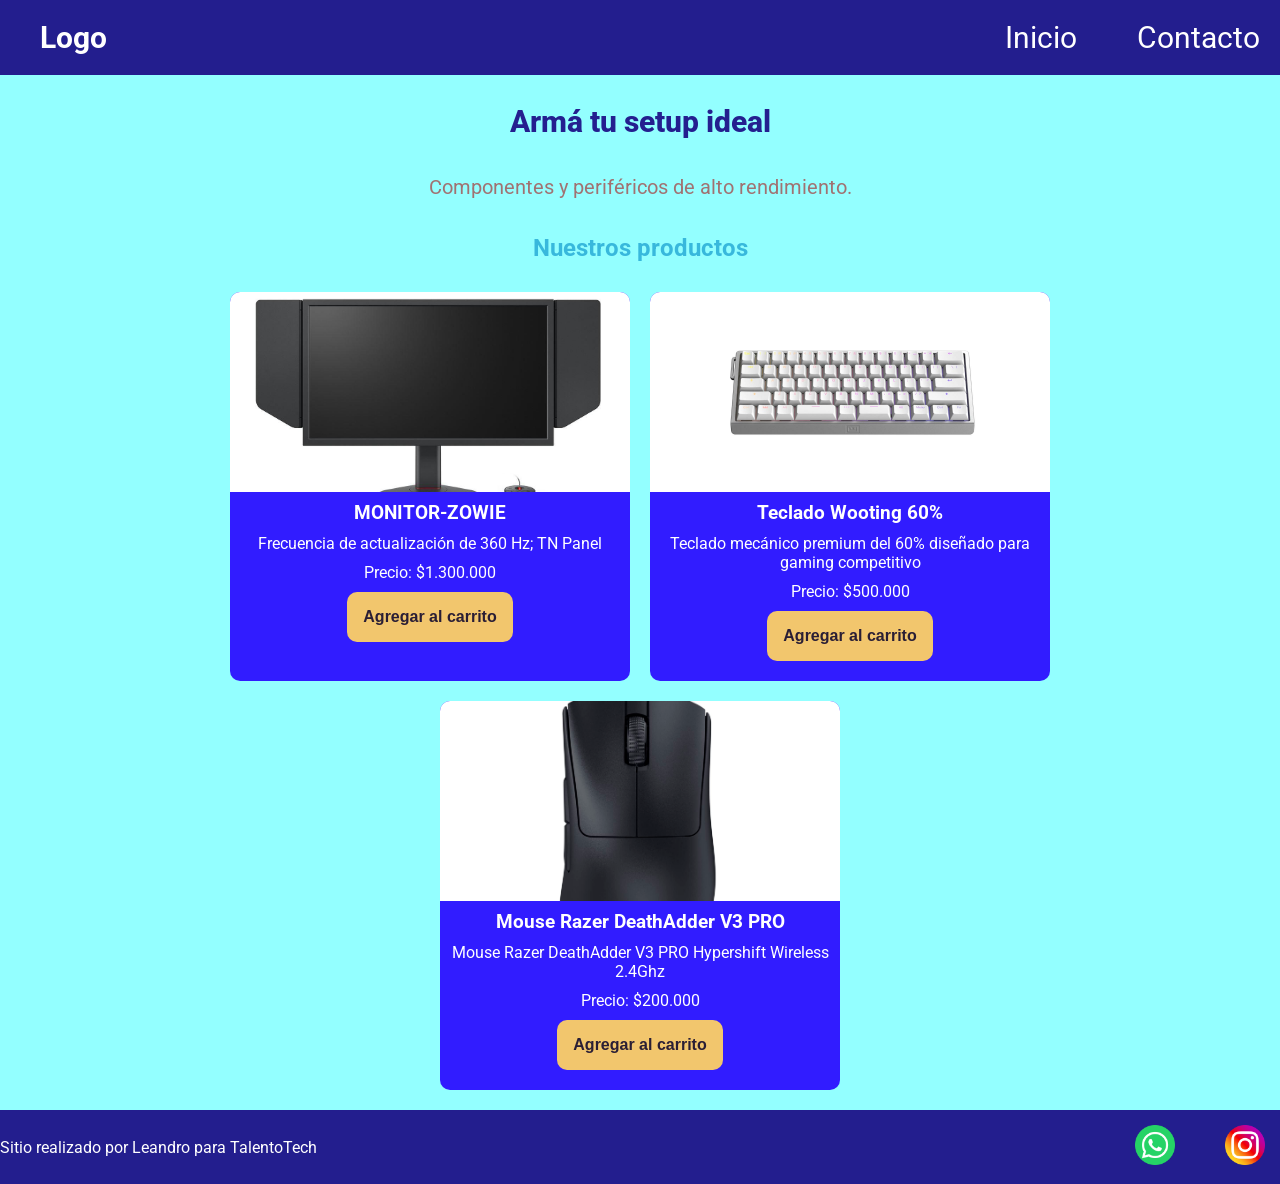
<file: index.html>
<!DOCTYPE html>
<html lang="es">
    <head>
        <meta charset="UTF-8">
        <meta name="viewport" content="width=device-width, initial-scale=1.0">
        <title>Inicio | TechStore</title>
        <link href="https://fonts.googleapis.com/css2?family=Roboto:wght@400;700&family=Montserrat:wght@600&display=swap" rel="stylesheet">
        <link rel="stylesheet" href="./css/styles.css"/>
    </head>
    <body>
        <header>
            <div class="div-logo"><a class="logo" href="./index.html">Logo</a></div>

            <nav class="header-nav">
                <ul class="nav-links">
                    <li><a href="./index.html">Inicio</a></li>
                    <li><a href="./pages/contacto.html">Contacto</a></li>
                </ul>
            </nav>
        </header>

        <main>
            <h1 class="titulo-home text-secondary">Armá tu setup ideal</h1>
            <p  class="parrafo">Componentes y periféricos de alto rendimiento.</p>

            <section>
                <h2 class="titulo-productos">Nuestros productos</h2>
                <div class="contenedor-tarjetas">
                    <article class="card text-dark">
                        <img src="./img/MONITOR-ZOWIE.jpg" alt="Monitor Zowie 360hz">
                        <h3>MONITOR-ZOWIE</h3>
                        <p>Frecuencia de actualización de 360 Hz; TN Panel</p>
                        <p>Precio: $1.300.000</p>
                        <button class="btn bg-secondary text-dark">
                            Agregar al carrito
                        </button>
                    </article>

                    <article class="card">
                        <img src="./img/Wooting-60HE-v2-04.jpg" alt="Teclado Wooting 60%">
                        <h3>Teclado Wooting 60%</h3>
                        <p>Teclado mecánico premium del 60% diseñado para gaming competitivo</p>
                        <p>Precio: $500.000</p>
                        <button class="btn bg-secondary text-dark">
                            Agregar al carrito
                        </button>
                    </article>

                    <article class="card">
                        <img src="./img/MOUSE-RAZER.jpg" alt="Mouse Razer">
                        <h3>Mouse Razer DeathAdder V3 PRO</h3>
                        <p>Mouse Razer DeathAdder V3 PRO Hypershift Wireless 2.4Ghz</p>
                        <p>Precio: $200.000</p>
                        <button class="btn bg-secondary text-dark">
                            Agregar al carrito
                        </button>
                    </article>
                </div>
            </section>
        </main>

        <footer>
            <p>Sitio realizado por Leandro para TalentoTech</p>
            <nav>
                <ul class="footer-list">
                    <li><img src="./img/Whatsapp.png" alt="logo de whatsapp"></li>
                    <li><img src="./img/Instagram.png" alt="logo de instagram"></li>
                </ul>
            </nav>
        </footer>
    </body>
</html>
</file>
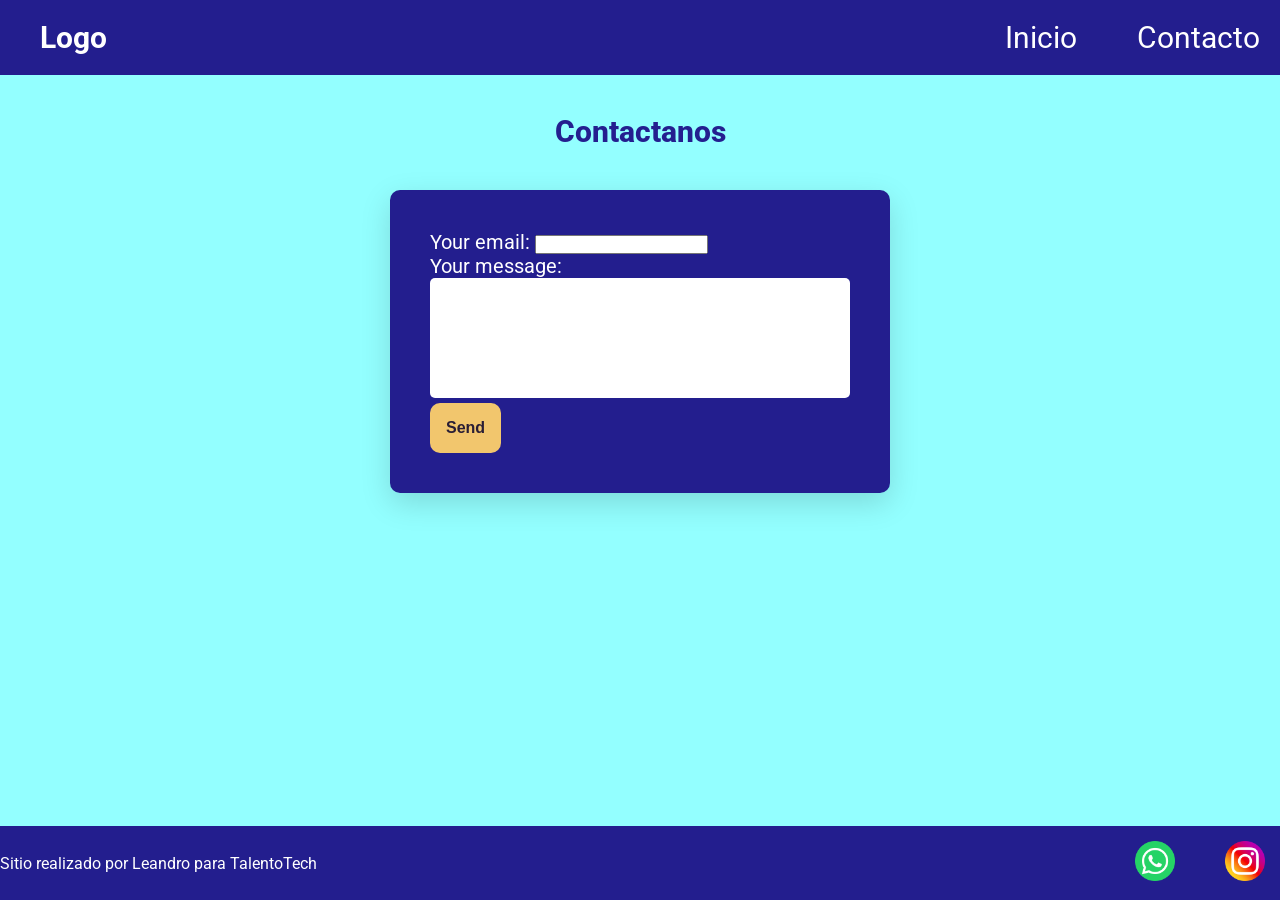
<file: pages/Contacto.html>
<!DOCTYPE html>
<html lang="es">
    <head>
        <meta charset="UTF-8">
        <meta name="viewport" content="width=device-width, initial-scale=1.0">
        <title>Contacto | TechStore</title>
        <link href="https://fonts.googleapis.com/css2?family=Roboto:wght@400;700&family=Montserrat:wght@600&display=swap" rel="stylesheet">
        <link rel="stylesheet" href="../css/styles.css">
    </head>
    <body>
        <header>
            <div class="div-logo"><a class="logo" href="../index.html">Logo</a></div>
            <nav class="header-nav">
                <ul class="nav-links">
                    <li><a href="../index.html">Inicio</a></li>
                    <li><a href="./contacto.html">Contacto</a></li>
                </ul>
            </nav>
        </header>

        <main>
            <h1 class="titulo-contacto text-secondary">Contactanos</h1>

            <form class="form-contacto" action="" method="POST">
                <div class="grupo-input">
                    <label for="email">Your email:</label>
                    <input id="email" type="email" name="email">
                </div>
                <div class="grupo-input">
                    <label for="mensaje">Your message:</label>
                    <textarea id="mensaje" name="message"></textarea>
                </div>
                <button class="btn bg-secondary text-dark" type="submit">Send</button>
            </form>
    </main>

    <footer>
        <p>Sitio realizado por Leandro para TalentoTech</p>
        <nav>
            <ul class="footer-list">
            <li><img src="../img/Whatsapp.png" alt="logo de whatsapp" /></li>
            <li><img src="../img/Instagram.png" alt="logo de Instagram" /></li>
            </ul>
        </nav>
    </footer>
</body>
</html>
</file>
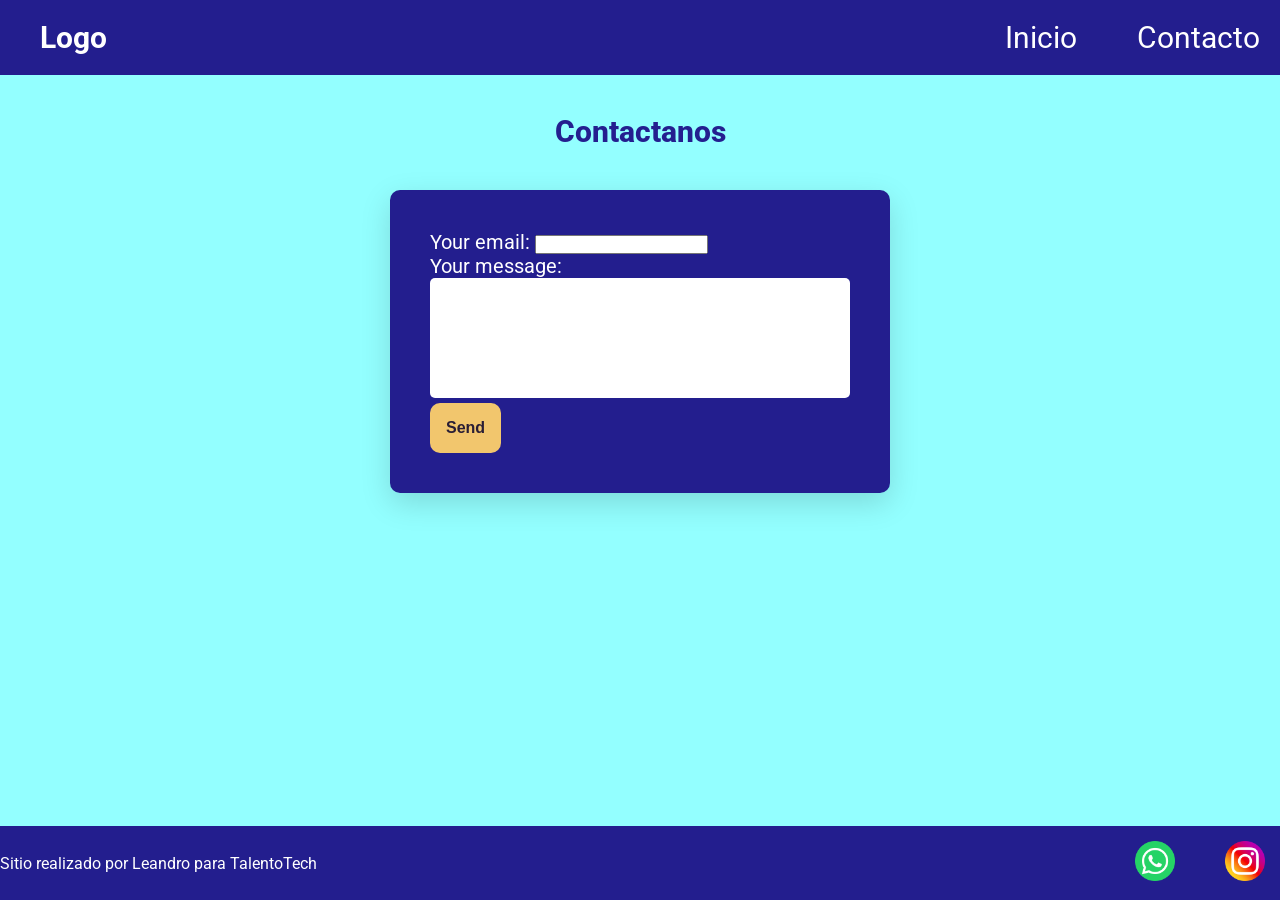
<file: pages/contacto.html>
<!DOCTYPE html>
<html lang="es">
    <head>
        <meta charset="UTF-8">
        <meta name="viewport" content="width=device-width, initial-scale=1.0">
        <title>Contacto | TechStore</title>
        <link href="https://fonts.googleapis.com/css2?family=Roboto:wght@400;700&family=Montserrat:wght@600&display=swap" rel="stylesheet">
        <link rel="stylesheet" href="../css/styles.css">
    </head>
    <body>
        <header>
            <div class="div-logo"><a class="logo" href="../index.html">Logo</a></div>
            <nav class="header-nav">
                <ul class="nav-links">
                    <li><a href="../index.html">Inicio</a></li>
                    <li><a href="./contacto.html">Contacto</a></li>
                </ul>
            </nav>
        </header>

        <main>
            <h1 class="titulo-contacto text-secondary">Contactanos</h1>

                <form class="form-contacto" action="https://formspree.io/f/xyklrqka" method="POST">
                    <div class="grupo-input">
                        <label for="email"> Your email: </label>
                        <input id="email" type="email" name="email" />
                    </div>
                    <div class="grupo-input">
                        <label for="mensaje"> Your message: </label>
                        <textarea id="mensaje" name="message"></textarea>
                    </div>
                    <button class="btn bg-secondary text-dark" type="submit">Send</button>
                </form>
    </main>

    <footer>
        <p>Sitio realizado por Leandro para TalentoTech</p>
        <nav>
            <ul class="footer-list">
            <li><img src="../img/Whatsapp.png" alt="logo de whatsapp" /></li>
            <li><img src="../img/Instagram.png" alt="logo de Instagram" /></li>
            </ul>
        </nav>
    </footer>
</body>
</html>
</file>
<file: css/styles.css>
* {
    margin: 0;
    padding: 0;
    box-sizing: border-box;
}

html{
    font-size: 62.5%;
}
body {
    font-family: 'Roboto', sans-serif;
    font-size: 1.6rem;
    color: #ac04048f;
    background: #02ffff6c;

    display: flex;
    flex-direction: column;
    height: 100vh;
}

main{
    width: 80%;
    margin: auto;
    padding-bottom: 2rem;

    flex: 1;

    display: flex;
    flex-direction: column;
    align-items: center;
}

h1 {
  font-size: 3rem;
  font-weight: 800;
  line-height: 1.15;
  margin: 3rem 0;
}

p{
    font-size: 1.6rem;
    text-align: center;

}

h2 {
  color: #0892c9a6;
  font-size: 2.4rem;
  font-weight: 700;
  line-height: 1.2;
  text-align: center;
  margin: 3rem 0;
}

.btn {
  border: none;
  font-size: 1.6rem;
  font-weight: bold;
  padding: 1.6rem;
  border-radius: 1rem;
  
}

header,
footer {
  background: #160381e3;
  color: #ffffff;
  width: 100%;

  display: flex;
  justify-content: space-between;
  align-items: center;
}

.div-logo {
  margin-left: 2rem;
  font-weight: bold;
}

.logo,
.header-nav ul li a {
  text-decoration: none;
  font-size: 3rem;
  color: inherit;
  display: inline-block;
  padding: 2rem;
}

.header-nav ul,
footer .footer-list {
  list-style: none;

  display: flex;
  gap: 2rem;
}

.footer-list li {
  padding: 1rem;
}

.footer-list img {
  width: 5rem;
  padding: 0.5rem;
}

/* colores */
.bg-primary {
  background-color: #160381e3;
}

.bg-secondary {
  background-color: #f2c66d;
}

.text-light {
  color: #ffffff;
}

.text-dark {
  color: #2a1e35;
}

.text-secondary {
  color: #160381e3;
}

/*  inicio */

.parrafo {
  width: 80%;
  text-align: center;
  font-size: 2rem;
  padding: 0.5rem;
}

.contenedor-tarjetas {
  margin-top: 2rem;
  display: flex;
  justify-content: center;
  flex-wrap: wrap;
  gap: 2rem;
}

.card {
  background-color: #2600ffe3;
  color: #ffffff;
  width: 40rem;

  border-radius: 1rem;
  overflow: hidden;

  /* Nuevo: */
  display: flex;
  flex-direction: column;
  align-items: center;
  gap: 1rem;

  padding-bottom: 2rem;
}

.card img {
  width: 100%;
  height: 20rem;
  object-fit: cover;
}

/*  CONTACTO  */
.titulo-contacto {
  margin: 4rem 0;
}

.form-contacto {
  background-color: #160381e3;
  color: #ffffff;
  width: 100%;
  max-width: 50rem;
  font-size: 2rem;
  padding: 4rem;
  border-radius: 1rem;

  box-shadow: 0 10px 30px rgba(0, 0, 0, 0.15); /* sutil */
}

.grupo-input textarea {
    resize: none; 
    width: 100%;
    min-height: 12rem; 
  
    padding: 1.2rem;
    border-radius: 0.5rem;
    border: none;
    font-family: inherit;
    font-size: 1.6rem;
}

/* Media Queries */
@media (max-width: 600px) {
  header,
  footer {
    flex-direction: column;
  }
}
</file>
